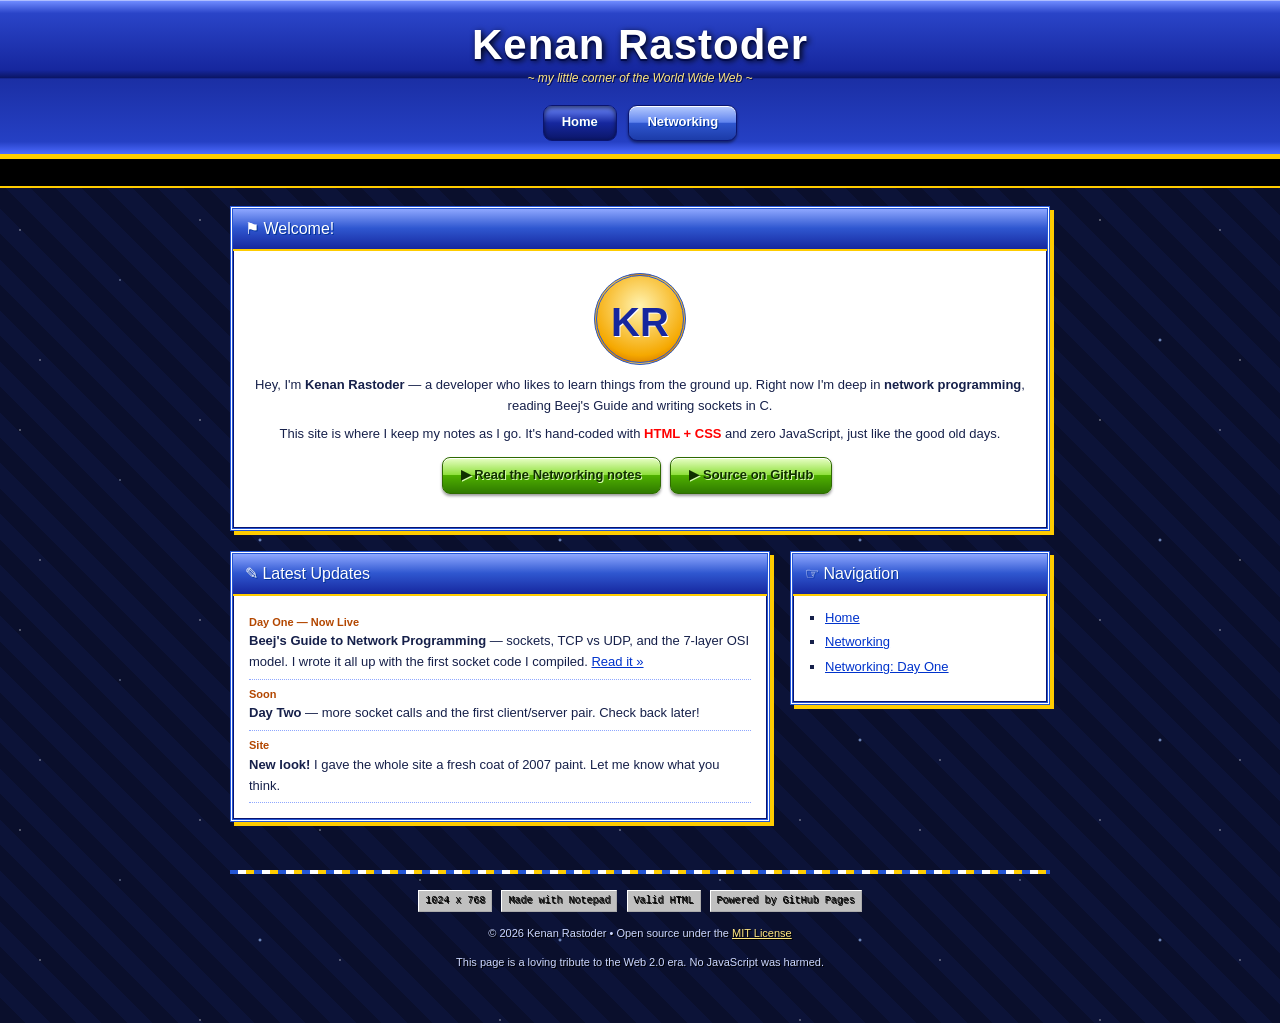
<file: index.html>
<!DOCTYPE html>
<html lang="en">
<head>
  <meta charset="UTF-8">
  <meta name="viewport" content="width=device-width, initial-scale=1.0">
  <meta name="description" content="Kenan Rastoder - personal site and dev blog. Networking, code, and notes.">
  <title>Kenan Rastoder :: Home</title>
  <link rel="stylesheet" href="styles.css">
</head>
<body>

  <header id="masthead">
    <a class="brand" href="./">
      <h1>Kenan Rastoder</h1>
      <p class="tagline">~ my little corner of the World Wide Web ~</p>
    </a>
    <nav id="nav">
      <a class="active" href="./">Home</a>
      <a href="networking/">Networking</a>
    </nav>
  </header>

  <div class="marquee">
    <span>&#9733; Welcome to my homepage! &#9733; New: my Networking notes are online &#9733; Come back soon, Day Two is on the way &#9733; Sign the guestbook? &#9733;</span>
  </div>

  <div class="wrap">

    <div class="panel">
      <p class="ptitle">&#9873; Welcome!</p>
      <div class="hero">
        <div class="avatar">KR</div>
        <p>
          Hey, I'm <strong>Kenan Rastoder</strong> &mdash; a developer who likes to learn things
          from the ground up. Right now I'm deep in <strong>network programming</strong>,
          reading Beej's Guide and writing sockets in C.
        </p>
        <p>
          This site is where I keep my notes as I go. It's hand-coded with
          <span class="blink">HTML + CSS</span> and zero JavaScript, just like the good old days.
        </p>
        <a class="btn" href="networking/">&#9654; Read the Networking notes</a>
        <a class="btn" href="https://github.com/KRastoder/rastoder-dev-blog" target="_blank" rel="noopener">&#9654; Source on GitHub</a>
      </div>
    </div>

    <div class="cols">

      <div class="main">
        <div class="panel">
          <p class="ptitle">&#9998; Latest Updates</p>
          <div class="body">
            <div class="update">
              <span class="date">Day One &mdash; Now Live</span>
              <strong>Beej's Guide to Network Programming</strong> &mdash; sockets, TCP vs UDP,
              and the 7-layer OSI model. I wrote it all up with the first socket code I compiled.
              <a href="networking/dayone/">Read it &raquo;</a>
            </div>
            <div class="update">
              <span class="date">Soon</span>
              <strong>Day Two</strong> &mdash; more socket calls and the first client/server pair.
              Check back later!
            </div>
            <div class="update">
              <span class="date">Site</span>
              <strong>New look!</strong> I gave the whole site a fresh coat of 2007 paint.
              Let me know what you think.
            </div>
          </div>
        </div>
      </div>

      <div class="side">
        <div class="panel">
          <p class="ptitle">&#9758; Navigation</p>
          <div class="body">
            <ul>
              <li><a href="./">Home</a></li>
              <li><a href="networking/">Networking</a></li>
              <li><a href="networking/dayone/">Networking: Day One</a></li>
            </ul>
          </div>
        </div>

      </div>

    </div>

    <footer id="footer">
      <hr class="retro">
      <div class="badges">
        <span class="badge">1024 x 768</span>
        <span class="badge">Made with Notepad</span>
        <span class="badge">Valid HTML</span>
        <span class="badge">Powered by GitHub Pages</span>
      </div>
      <p>&copy; 2026 Kenan Rastoder &bull; Open source under the <a href="LICENSE" target="_blank" rel="noopener">MIT License</a></p>
      <p>This page is a loving tribute to the Web 2.0 era. No JavaScript was harmed.</p>
    </footer>

  </div>

</body>
</html>
</file>
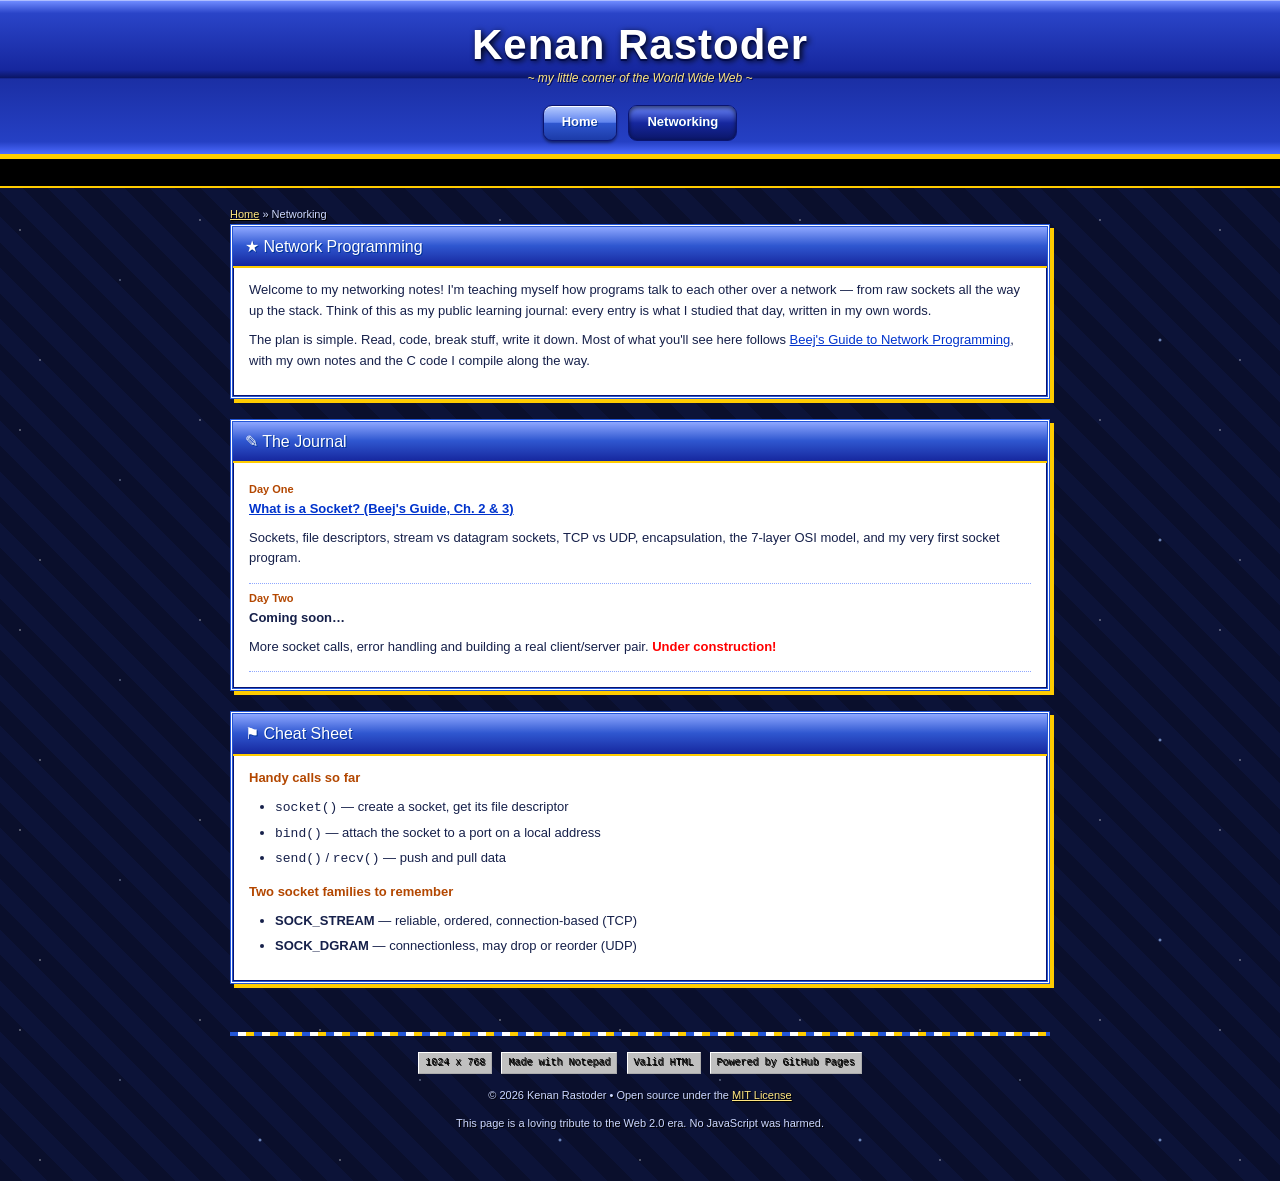
<file: networking/index.html>
<!DOCTYPE html>
<html lang="en">
<head>
  <meta charset="UTF-8">
  <meta name="viewport" content="width=device-width, initial-scale=1.0">
  <meta name="description" content="Kenan Rastoder's network programming notes - Beej's Guide, sockets, TCP/UDP, OSI model.">
  <title>Networking :: Kenan Rastoder</title>
  <link rel="stylesheet" href="../styles.css">
</head>
<body>

  <header id="masthead">
    <a class="brand" href="../">
      <h1>Kenan Rastoder</h1>
      <p class="tagline">~ my little corner of the World Wide Web ~</p>
    </a>
    <nav id="nav">
      <a href="../">Home</a>
      <a class="active" href="./">Networking</a>
    </nav>
  </header>

  <div class="marquee">
    <span>&#9733; Networking Notes &#9733; Learning sockets, TCP/IP and the OSI model from the ground up &#9733; Guided by Beej's Guide to Network Programming &#9733;</span>
  </div>

  <div class="wrap">

    <p class="breadcrumb"><a href="../">Home</a> &raquo; Networking</p>

    <div class="panel">
      <p class="ptitle">&#9733; Network Programming</p>
      <div class="body">
        <p>
          Welcome to my networking notes! I'm teaching myself how programs talk to each other
          over a network &mdash; from raw sockets all the way up the stack. Think of this as my
          public learning journal: every entry is what I studied that day, written in my own words.
        </p>
        <p>
          The plan is simple. Read, code, break stuff, write it down. Most of what you'll see here
          follows <a href="https://beej.us/guide/bgnet/" target="_blank" rel="noopener">Beej's Guide to Network Programming</a>,
          with my own notes and the C code I compile along the way.
        </p>
      </div>
    </div>

    <div class="panel">
      <p class="ptitle">&#9998; The Journal</p>
      <div class="body">

        <div class="update">
          <span class="date">Day One</span>
          <strong><a href="dayone/">What is a Socket? (Beej's Guide, Ch. 2 &amp; 3)</a></strong>
          <p>
            Sockets, file descriptors, stream vs datagram sockets, TCP vs UDP,
            encapsulation, the 7-layer OSI model, and my very first socket program.
          </p>
        </div>

        <div class="update">
          <span class="date">Day Two</span>
          <strong>Coming soon&hellip;</strong>
          <p>
            More socket calls, error handling and building a real client/server pair.
            <span class="blink">Under construction!</span>
          </p>
        </div>

      </div>
    </div>

    <div class="panel">
      <p class="ptitle">&#9873; Cheat Sheet</p>
      <div class="body">
        <h3>Handy calls so far</h3>
        <ul>
          <li><code>socket()</code> &mdash; create a socket, get its file descriptor</li>
          <li><code>bind()</code> &mdash; attach the socket to a port on a local address</li>
          <li><code>send()</code> / <code>recv()</code> &mdash; push and pull data</li>
        </ul>
        <h3>Two socket families to remember</h3>
        <ul>
          <li><strong>SOCK_STREAM</strong> &mdash; reliable, ordered, connection-based (TCP)</li>
          <li><strong>SOCK_DGRAM</strong> &mdash; connectionless, may drop or reorder (UDP)</li>
        </ul>
      </div>
    </div>

    <footer id="footer">
      <hr class="retro">
      <div class="badges">
        <span class="badge">1024 x 768</span>
        <span class="badge">Made with Notepad</span>
        <span class="badge">Valid HTML</span>
        <span class="badge">Powered by GitHub Pages</span>
      </div>
      <p>&copy; 2026 Kenan Rastoder &bull; Open source under the <a href="../LICENSE" target="_blank" rel="noopener">MIT License</a></p>
      <p>This page is a loving tribute to the Web 2.0 era. No JavaScript was harmed.</p>
    </footer>

  </div>

</body>
</html>
</file>
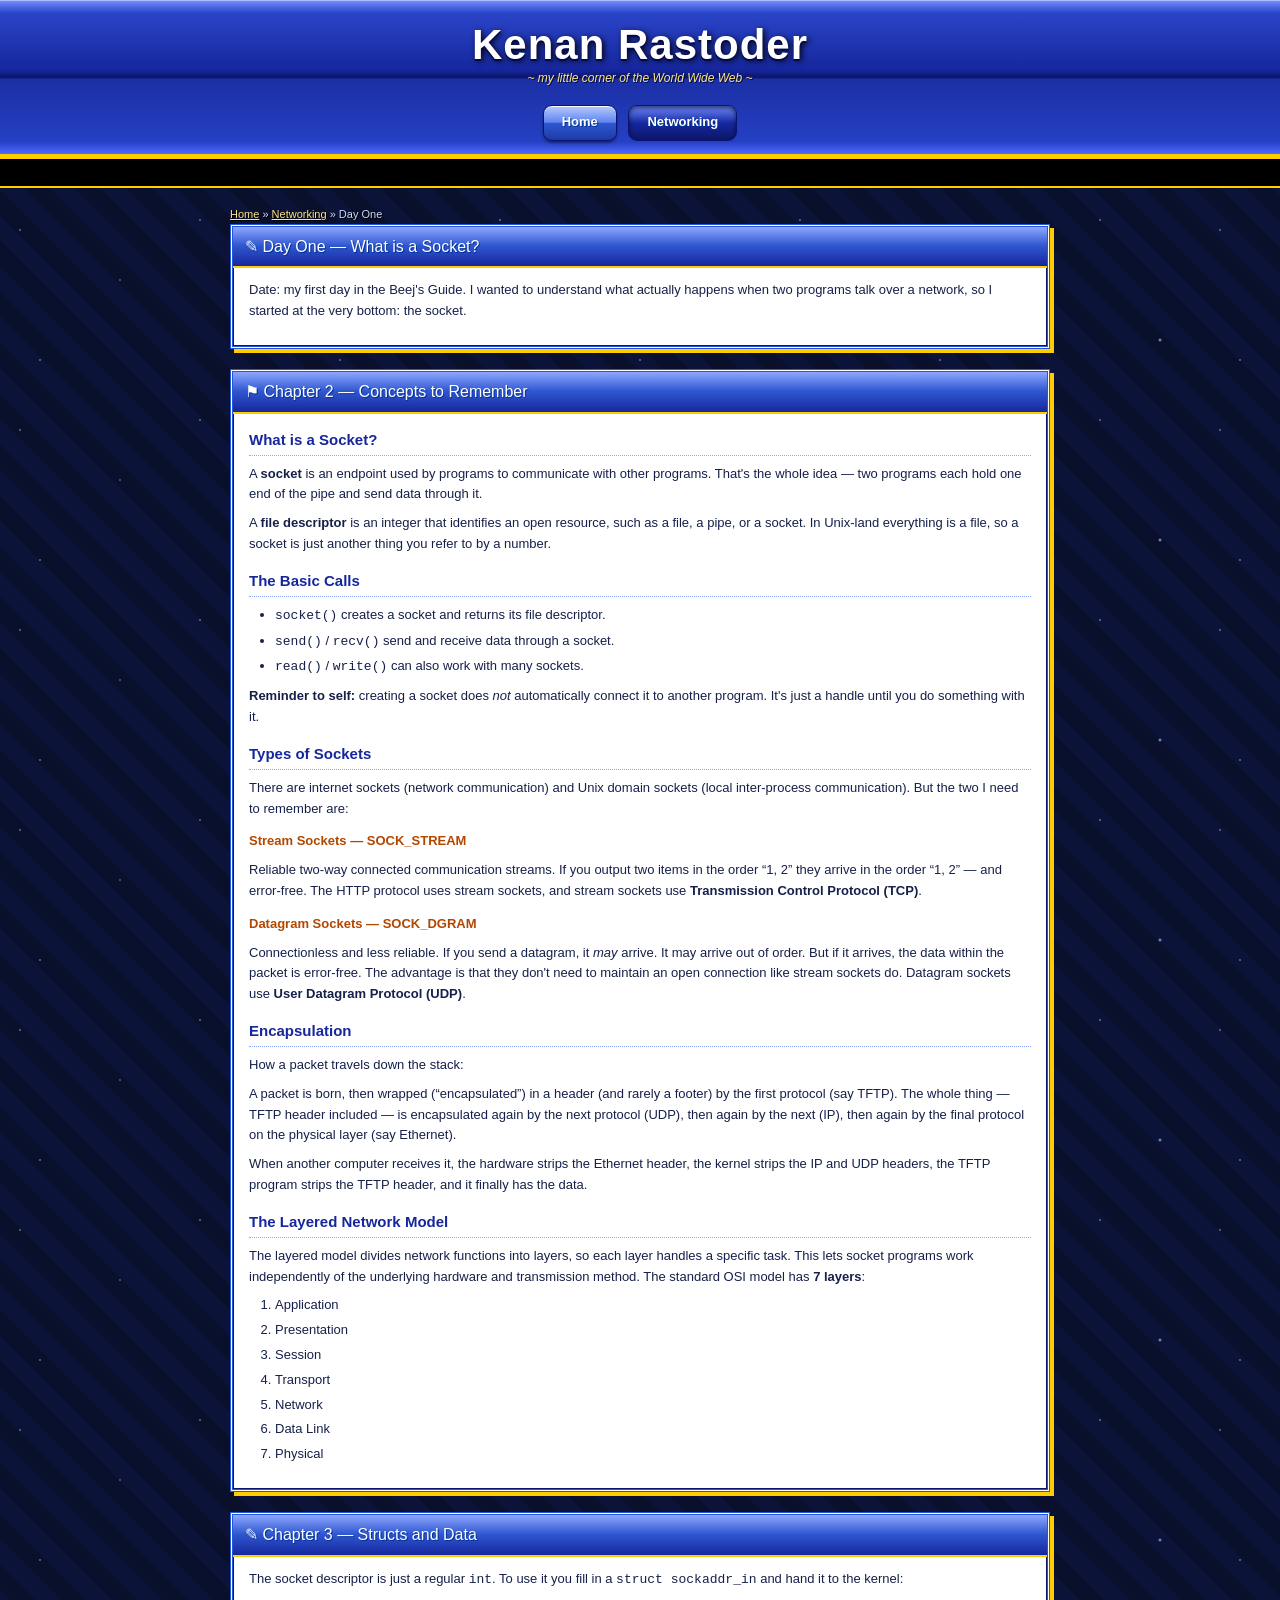
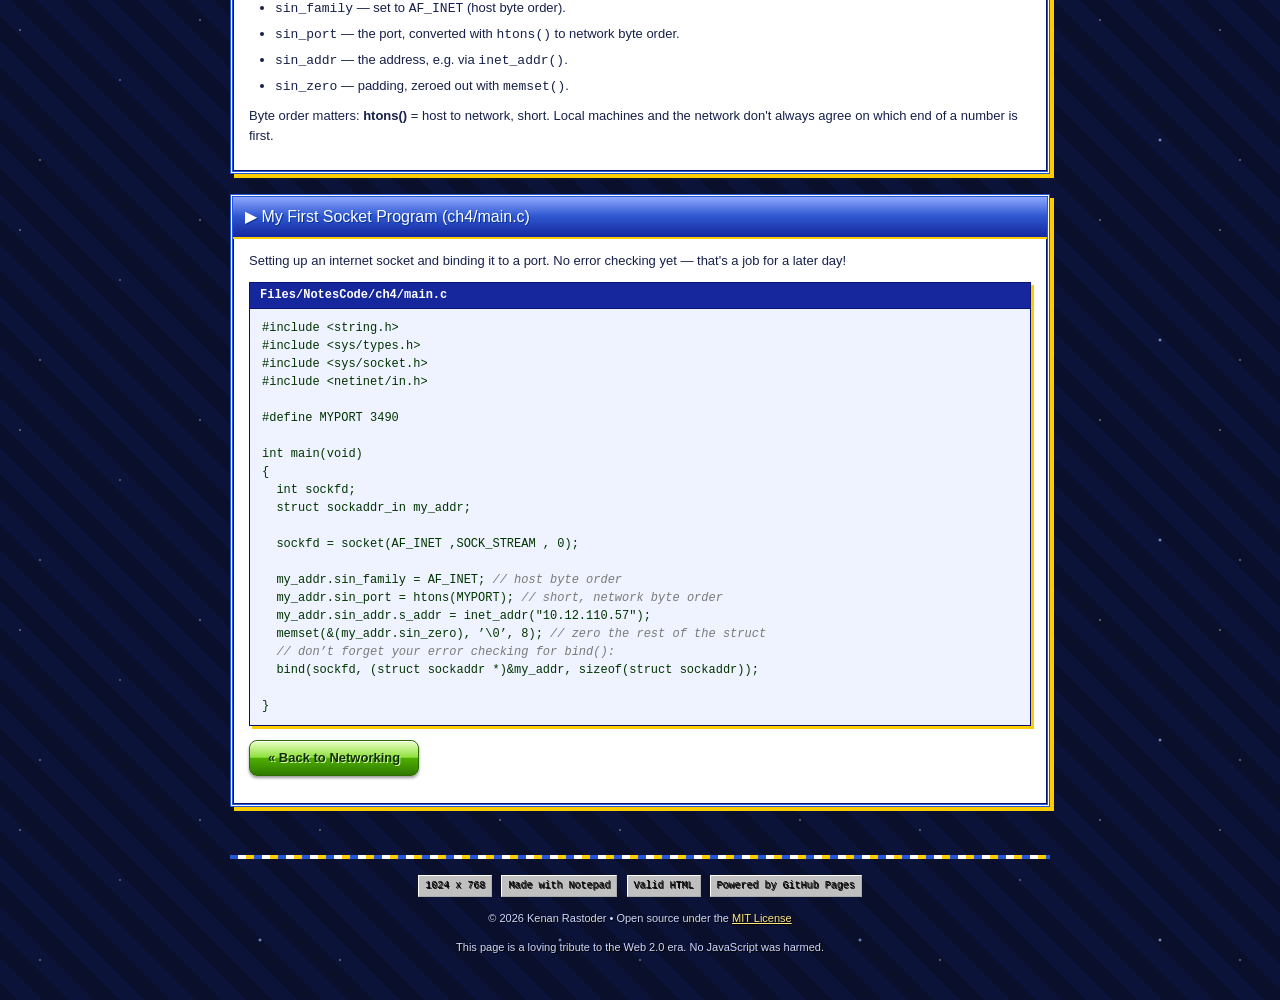
<file: networking/dayone/index.html>
<!DOCTYPE html>
<html lang="en">
<head>
  <meta charset="UTF-8">
  <meta name="viewport" content="width=device-width, initial-scale=1.0">
  <meta name="description" content="Day One - Beej's Guide to Network Programming notes: sockets, TCP/UDP, encapsulation, the OSI model, and a first socket program.">
  <title>Day One :: Networking :: Kenan Rastoder</title>
  <link rel="stylesheet" href="../../styles.css">
</head>
<body>

  <header id="masthead">
    <a class="brand" href="../../">
      <h1>Kenan Rastoder</h1>
      <p class="tagline">~ my little corner of the World Wide Web ~</p>
    </a>
    <nav id="nav">
      <a href="../../">Home</a>
      <a class="active" href="../">Networking</a>
    </nav>
  </header>

  <div class="marquee">
    <span>&#9733; Day One &#9733; Beej's Guide to Network Programming &#9733; What is a socket? &#9733; TCP vs UDP &#9733; The 7-layer OSI model &#9733; My first socket program in C &#9733;</span>
  </div>

  <div class="wrap">

    <p class="breadcrumb"><a href="../../">Home</a> &raquo; <a href="../">Networking</a> &raquo; Day One</p>

    <div class="panel">
      <p class="ptitle">&#9998; Day One &mdash; What is a Socket?</p>
      <div class="body">
        <p>
          Date: my first day in the Beej's Guide. I wanted to understand what actually happens
          when two programs talk over a network, so I started at the very bottom: the socket.
        </p>
      </div>
    </div>

    <div class="panel">
      <p class="ptitle">&#9873; Chapter 2 &mdash; Concepts to Remember</p>
      <div class="body">

        <h2>What is a Socket?</h2>
        <p>
          A <strong>socket</strong> is an endpoint used by programs to communicate with other
          programs. That's the whole idea &mdash; two programs each hold one end of the pipe and
          send data through it.
        </p>
        <p>
          A <strong>file descriptor</strong> is an integer that identifies an open resource, such
          as a file, a pipe, or a socket. In Unix-land everything is a file, so a socket is just
          another thing you refer to by a number.
        </p>

        <h2>The Basic Calls</h2>
        <ul>
          <li><code>socket()</code> creates a socket and returns its file descriptor.</li>
          <li><code>send()</code> / <code>recv()</code> send and receive data through a socket.</li>
          <li><code>read()</code> / <code>write()</code> can also work with many sockets.</li>
        </ul>
        <p>
          <strong>Reminder to self:</strong> creating a socket does <em>not</em> automatically
          connect it to another program. It's just a handle until you do something with it.
        </p>

        <h2>Types of Sockets</h2>
        <p>There are internet sockets (network communication) and Unix domain sockets (local
        inter-process communication). But the two I need to remember are:</p>

        <h3>Stream Sockets &mdash; SOCK_STREAM</h3>
        <p>
          Reliable two-way connected communication streams. If you output two items in the order
          &ldquo;1, 2&rdquo; they arrive in the order &ldquo;1, 2&rdquo; &mdash; and error-free.
          The HTTP protocol uses stream sockets, and stream sockets use
          <strong>Transmission Control Protocol (TCP)</strong>.
        </p>

        <h3>Datagram Sockets &mdash; SOCK_DGRAM</h3>
        <p>
          Connectionless and less reliable. If you send a datagram, it <em>may</em> arrive. It
          may arrive out of order. But if it arrives, the data within the packet is error-free.
          The advantage is that they don't need to maintain an open connection like stream
          sockets do. Datagram sockets use <strong>User Datagram Protocol (UDP)</strong>.
        </p>

        <h2>Encapsulation</h2>
        <p>How a packet travels down the stack:</p>
        <p>
          A packet is born, then wrapped (&ldquo;encapsulated&rdquo;) in a header (and rarely a
          footer) by the first protocol (say TFTP). The whole thing &mdash; TFTP header included
          &mdash; is encapsulated again by the next protocol (UDP), then again by the next (IP),
          then again by the final protocol on the physical layer (say Ethernet).
        </p>
        <p>
          When another computer receives it, the hardware strips the Ethernet header, the kernel
          strips the IP and UDP headers, the TFTP program strips the TFTP header, and it finally
          has the data.
        </p>

        <h2>The Layered Network Model</h2>
        <p>
          The layered model divides network functions into layers, so each layer handles a
          specific task. This lets socket programs work independently of the underlying hardware
          and transmission method. The standard OSI model has <strong>7 layers</strong>:
        </p>
        <ol>
          <li>Application</li>
          <li>Presentation</li>
          <li>Session</li>
          <li>Transport</li>
          <li>Network</li>
          <li>Data Link</li>
          <li>Physical</li>
        </ol>

      </div>
    </div>

    <div class="panel">
      <p class="ptitle">&#9998; Chapter 3 &mdash; Structs and Data</p>
      <div class="body">
        <p>
          The socket descriptor is just a regular <code>int</code>. To use it you fill in a
          <code>struct sockaddr_in</code> and hand it to the kernel:
        </p>
        <ul>
          <li><code>sin_family</code> &mdash; set to <code>AF_INET</code> (host byte order).</li>
          <li><code>sin_port</code> &mdash; the port, converted with <code>htons()</code> to network byte order.</li>
          <li><code>sin_addr</code> &mdash; the address, e.g. via <code>inet_addr()</code>.</li>
          <li><code>sin_zero</code> &mdash; padding, zeroed out with <code>memset()</code>.</li>
        </ul>
        <p>
          Byte order matters: <strong>htons()</strong> = host to network, short. Local machines
          and the network don't always agree on which end of a number is first.
        </p>
      </div>
    </div>

    <div class="panel">
      <p class="ptitle">&#9654; My First Socket Program (ch4/main.c)</p>
      <div class="body">
        <p>Setting up an internet socket and binding it to a port. No error checking yet &mdash;
        that's a job for a later day!</p>
        <div class="codebox">
          <div class="filename">Files/NotesCode/ch4/main.c</div>
<pre>#include &lt;string.h&gt;
#include &lt;sys/types.h&gt;
#include &lt;sys/socket.h&gt;
#include &lt;netinet/in.h&gt;

#define MYPORT 3490

int main(void)
{
  int sockfd;
  struct sockaddr_in my_addr;

  sockfd = socket(AF_INET ,SOCK_STREAM , 0);

  my_addr.sin_family = AF_INET; <span class="cmt">// host byte order</span>
  my_addr.sin_port = htons(MYPORT); <span class="cmt">// short, network byte order</span>
  my_addr.sin_addr.s_addr = inet_addr("10.12.110.57");
  memset(&amp;(my_addr.sin_zero), &#8217;\0&#8217;, 8); <span class="cmt">// zero the rest of the struct</span>
  <span class="cmt">// don&#8217;t forget your error checking for bind():</span>
  bind(sockfd, (struct sockaddr *)&amp;my_addr, sizeof(struct sockaddr));

}</pre>
        </div>
        <p><a class="btn" href="../">&laquo; Back to Networking</a></p>
      </div>
    </div>

    <footer id="footer">
      <hr class="retro">
      <div class="badges">
        <span class="badge">1024 x 768</span>
        <span class="badge">Made with Notepad</span>
        <span class="badge">Valid HTML</span>
        <span class="badge">Powered by GitHub Pages</span>
      </div>
      <p>&copy; 2026 Kenan Rastoder &bull; Open source under the <a href="../../LICENSE" target="_blank" rel="noopener">MIT License</a></p>
      <p>This page is a loving tribute to the Web 2.0 era. No JavaScript was harmed.</p>
    </footer>

  </div>

</body>
</html>
</file>
<file: styles.css>
/* ============================================================
   Kenan Rastoder - personal site
   "Webcore" theme - best viewed in 2007 ;)
   Pure CSS, no JavaScript.
   ============================================================ */

* {
  box-sizing: border-box;
}

body {
  margin: 0;
  padding: 0 0 40px;
  font-family: Verdana, Geneva, Arial, Helvetica, sans-serif;
  font-size: 13px;
  line-height: 1.6;
  color: #16204a;
  background-color: #0a0f2c;
  background-image:
    radial-gradient(1px 1px at 20px 30px, #ffffff, transparent),
    radial-gradient(1px 1px at 120px 80px, #cfe0ff, transparent),
    radial-gradient(1px 1px at 200px 20px, #ffffff, transparent),
    radial-gradient(2px 2px at 260px 140px, #9ec1ff, transparent),
    radial-gradient(1px 1px at 40px 160px, #ffffff, transparent),
    repeating-linear-gradient(45deg, #0a0f2c 0px, #0a0f2c 18px, #0c1338 18px, #0c1338 36px);
  background-size: 300px 200px, 300px 200px, 300px 200px, 300px 200px, 300px 200px, auto;
}

a {
  color: #0033cc;
}

a:visited {
  color: #660099;
}

a:hover {
  color: #ff3300;
  background: #ffff99;
}

/* ---------- Page shell ---------- */

.wrap {
  width: 90%;
  max-width: 820px;
  margin: 0 auto;
}

/* ---------- Header banner ---------- */

#masthead {
  background: #1a2c8f;
  background-image: linear-gradient(
    to bottom,
    #6f8bff 0%,
    #2a44c8 8%,
    #16279e 45%,
    #0b1668 50%,
    #1b2fa5 51%,
    #2540c4 92%,
    #4d6bff 100%
  );
  border-bottom: 3px solid #ffcc00;
  border-top: 1px solid #aebdff;
  box-shadow: 0 6px 14px rgba(0, 0, 0, 0.55);
  padding: 18px 0 0;
}

#masthead .brand {
  display: block;
  text-align: center;
  text-decoration: none;
  padding: 4px 10px 2px;
}

#masthead .brand:hover {
  background: transparent;
}

#masthead h1 {
  margin: 0;
  font-family: "Trebuchet MS", Verdana, Arial Black, sans-serif;
  font-size: 42px;
  line-height: 1.05;
  letter-spacing: 1px;
  color: #ffffff;
  text-shadow: 0 2px 0 #000a4d, 2px 2px 6px #000000;
}

#masthead .tagline {
  margin: 2px 0 12px;
  font-size: 12px;
  font-style: italic;
  color: #ffe680;
  text-shadow: 1px 1px 0 #000a4d;
}

/* ---------- Navigation (glossy beveled buttons) ---------- */

#nav {
  text-align: center;
  padding: 0 0 10px;
}

#nav a {
  display: inline-block;
  margin: 3px 4px;
  padding: 6px 18px 7px;
  font-size: 13px;
  font-weight: bold;
  text-decoration: none;
  color: #ffffff;
  text-shadow: 1px 1px 0 #003399;
  border: 1px solid #0a1470;
  border-radius: 9px;
  background: #2456d6;
  background-image: linear-gradient(
    to bottom,
    #b7ccff 0%,
    #5f83ee 48%,
    #2f57d0 50%,
    #1c3ba8 100%
  );
  box-shadow: inset 0 1px 0 #ffffff, 0 2px 3px rgba(0, 0, 0, 0.45);
}

#nav a:hover {
  color: #fffbe0;
  background-image: linear-gradient(
    to bottom,
    #fff3b0 0%,
    #ffcf33 48%,
    #f5a800 50%,
    #cc7a00 100%
  );
  text-shadow: 1px 1px 0 #7a4a00;
}

#nav a.active,
#nav a:active {
  background-image: linear-gradient(
    to bottom,
    #6f8bff 0%,
    #16279e 50%,
    #0b1668 100%
  );
  box-shadow: inset 0 2px 4px rgba(0, 0, 0, 0.6);
}

/* ---------- Marquee ticker ---------- */

.marquee {
  overflow: hidden;
  white-space: nowrap;
  background: #000000;
  border: 1px solid #ffcc00;
  border-width: 2px 0;
  color: #33ff33;
  font-family: "Courier New", Courier, monospace;
  font-size: 12px;
  font-weight: bold;
  padding: 4px 0;
  margin: 0 0 18px;
}

.marquee span {
  display: inline-block;
  padding-left: 100%;
  animation: scroll-left 18s linear infinite;
}

@keyframes scroll-left {
  0% {
    transform: translateX(0);
  }
  100% {
    transform: translateX(-100%);
  }
}

/* ---------- Content panel ---------- */

.panel {
  background: #ffffff;
  border: 3px double #2456d6;
  box-shadow: 4px 4px 0 #ffcc00, 0 0 0 1px #0a1470 inset;
  margin: 0 0 20px;
  padding: 0 0 16px;
}

.panel > .ptitle {
  margin: 0 0 12px;
  padding: 7px 12px;
  font-family: "Trebuchet MS", Verdana, sans-serif;
  font-size: 16px;
  color: #ffffff;
  text-shadow: 1px 1px 0 #003399;
  border-bottom: 2px solid #ffcc00;
  background: #2456d6;
  background-image: linear-gradient(
    to bottom,
    #8ea7ff 0%,
    #2f57d0 48%,
    #16279e 100%
  );
}

.panel .body {
  padding: 0 16px;
}

.panel h2 {
  margin: 14px 0 6px;
  font-size: 15px;
  color: #16279e;
  border-bottom: 1px dotted #8ea7ff;
  padding-bottom: 3px;
}

.panel h3 {
  margin: 12px 0 4px;
  font-size: 13px;
  color: #b34700;
}

.panel p {
  margin: 8px 0;
}

.panel ul,
.panel ol {
  margin: 8px 0;
  padding-left: 26px;
}

.panel li {
  margin: 4px 0;
}

/* ---------- Home page bits ---------- */

.hero {
  text-align: center;
  padding: 6px 16px 14px;
}

.hero .avatar {
  width: 92px;
  height: 92px;
  margin: 4px auto 10px;
  border: 3px double #2456d6;
  border-radius: 50%;
  background: #ffcc00;
  background-image: radial-gradient(circle at 50% 35%, #fff3b0, #f5a800 70%, #b34700);
  color: #16279e;
  font-family: "Trebuchet MS", Verdana, sans-serif;
  font-size: 40px;
  font-weight: bold;
  line-height: 92px;
  text-shadow: 1px 1px 0 #ffffff;
}

.blink {
  color: #ff0000;
  font-weight: bold;
  animation: blink 1s steps(1, start) infinite;
}

@keyframes blink {
  0%,
  49% {
    opacity: 1;
  }
  50%,
  100% {
    opacity: 0;
  }
}

/* ---------- Buttons / badges ---------- */

.btn {
  display: inline-block;
  margin: 4px 6px 4px 0;
  padding: 7px 18px;
  font-size: 13px;
  font-weight: bold;
  text-decoration: none;
  color: #103000;
  text-shadow: 1px 1px 0 #d9ffb0;
  border: 1px solid #2f6b00;
  border-radius: 8px;
  background-image: linear-gradient(
    to bottom,
    #e9ffc7 0%,
    #8fe03c 48%,
    #4fb000 50%,
    #2f7a00 100%
  );
  box-shadow: inset 0 1px 0 #ffffff, 0 2px 3px rgba(0, 0, 0, 0.4);
}

.btn:hover {
  color: #ffffff;
  text-shadow: 1px 1px 0 #7a4a00;
  background-image: linear-gradient(
    to bottom,
    #fff3b0 0%,
    #ffcf33 48%,
    #f5a800 50%,
    #cc7a00 100%
  );
}

/* ---------- Code box ---------- */

.codebox {
  margin: 10px 0;
  border: 1px solid #0a1470;
  background: #f4f7ff;
  box-shadow: 3px 3px 0 #ffcc00;
}

.codebox .filename {
  padding: 3px 10px;
  font-family: "Courier New", Courier, monospace;
  font-size: 12px;
  font-weight: bold;
  color: #ffffff;
  background: #16279e;
  border-bottom: 1px solid #0a1470;
}

.codebox pre {
  margin: 0;
  padding: 10px 12px;
  overflow-x: auto;
  font-family: "Courier New", Courier, monospace;
  font-size: 12px;
  line-height: 1.5;
  color: #003300;
  background: #eef3ff;
}

.codebox .cmt {
  color: #7a7a7a;
  font-style: italic;
}

/* ---------- Sidebar / layout table feel ---------- */

.cols {
  display: flex;
  flex-wrap: wrap;
  gap: 20px;
}

.cols .main {
  flex: 2 1 460px;
}

.cols .side {
  flex: 1 1 220px;
}

.side .panel .body {
  padding: 0 12px;
}

.side ul {
  list-style: square;
  padding-left: 20px;
}

.update {
  border-bottom: 1px dotted #8ea7ff;
  padding: 6px 0;
}

.update .date {
  display: block;
  font-size: 11px;
  color: #b34700;
  font-weight: bold;
}

/* ---------- Footer ---------- */

#footer {
  text-align: center;
  color: #cdd8ff;
  font-size: 11px;
  padding: 14px 0 0;
  text-shadow: 1px 1px 0 #000000;
}

#footer a {
  color: #ffe680;
}

#footer .badges {
  margin: 8px 0 4px;
}

#footer .badge {
  display: inline-block;
  margin: 2px 3px;
  padding: 2px 6px;
  font-family: "Courier New", Courier, monospace;
  font-size: 10px;
  color: #000000;
  background: #c0c0c0;
  border: 1px outset #ffffff;
}

.breadcrumb {
  margin: 14px 0 0;
  font-size: 11px;
  color: #cdd8ff;
  text-shadow: 1px 1px 0 #000000;
}

.breadcrumb a {
  color: #ffe680;
}

hr.retro {
  height: 4px;
  border: 0;
  margin: 14px 0;
  background: repeating-linear-gradient(
    to right,
    #2456d6 0px, #2456d6 8px,
    #ffffff 8px, #ffffff 16px,
    #ffcc00 16px, #ffcc00 24px
  );
}
</file>
